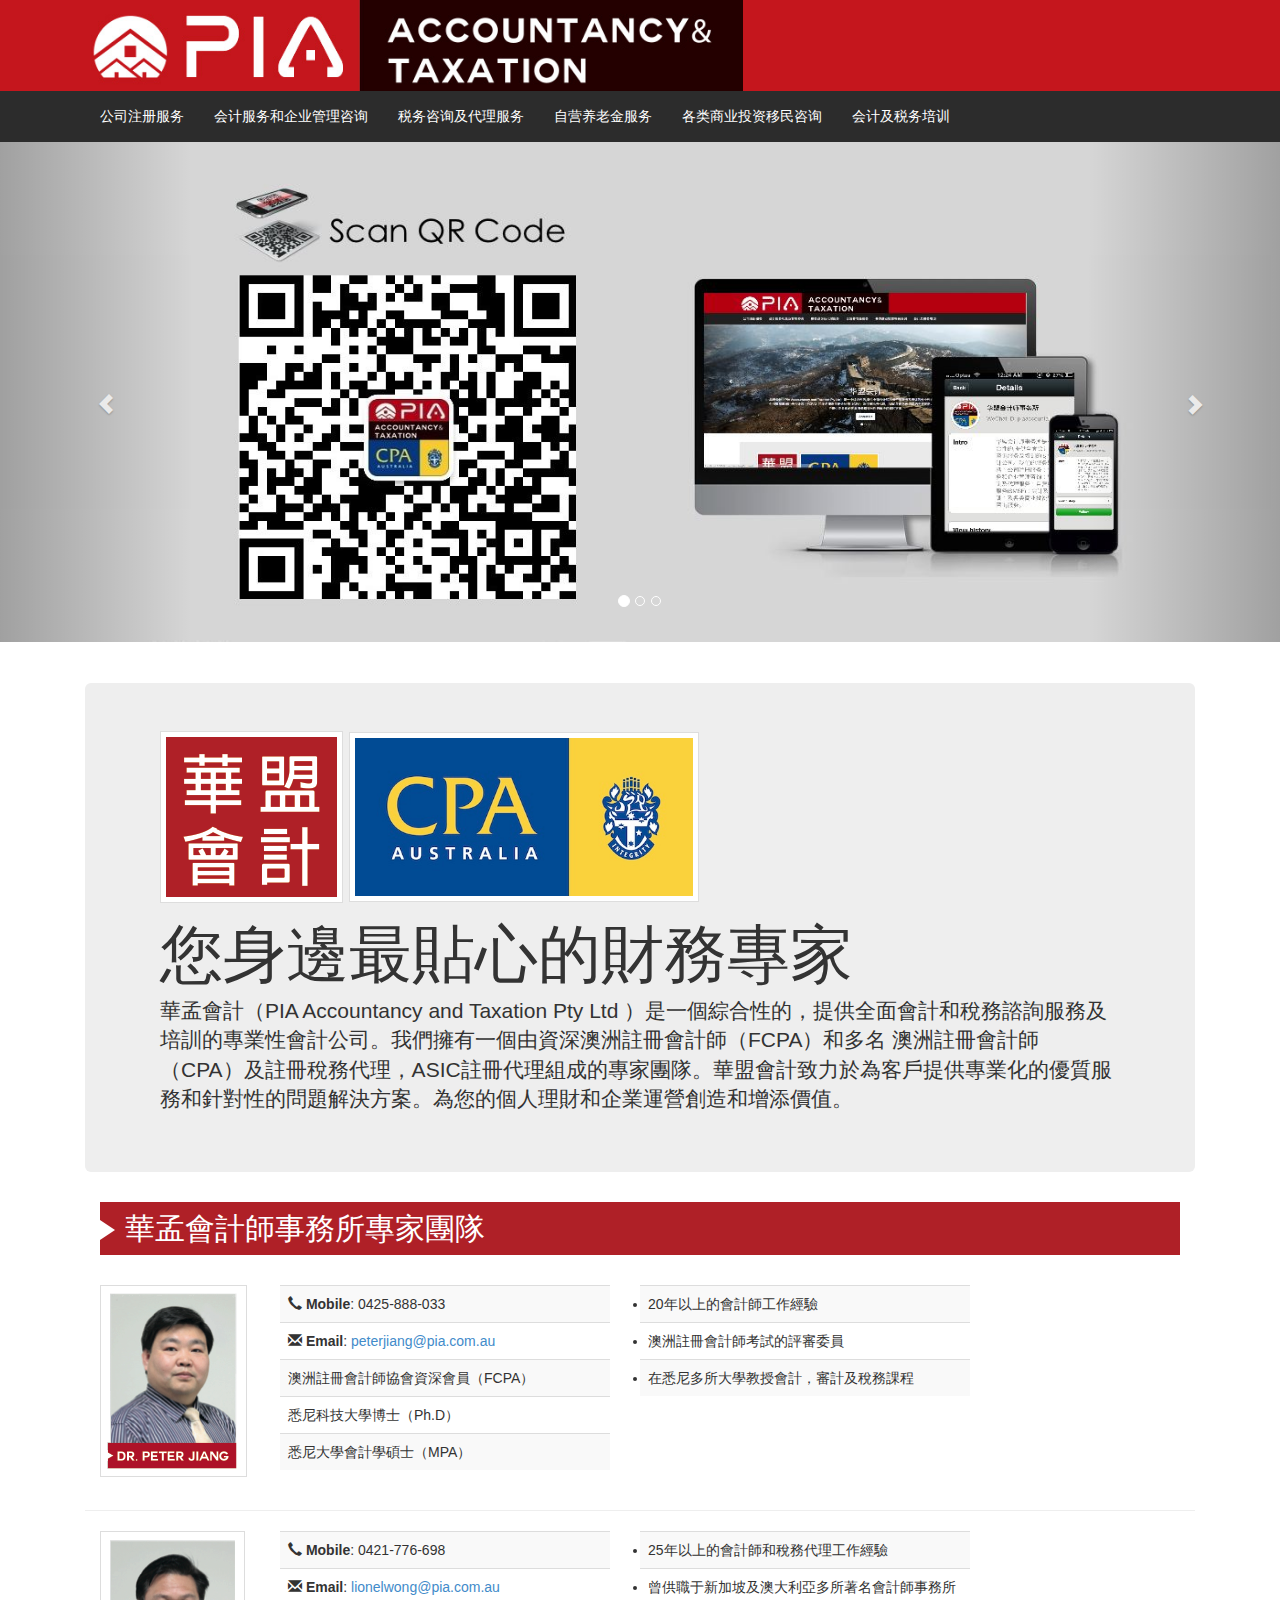
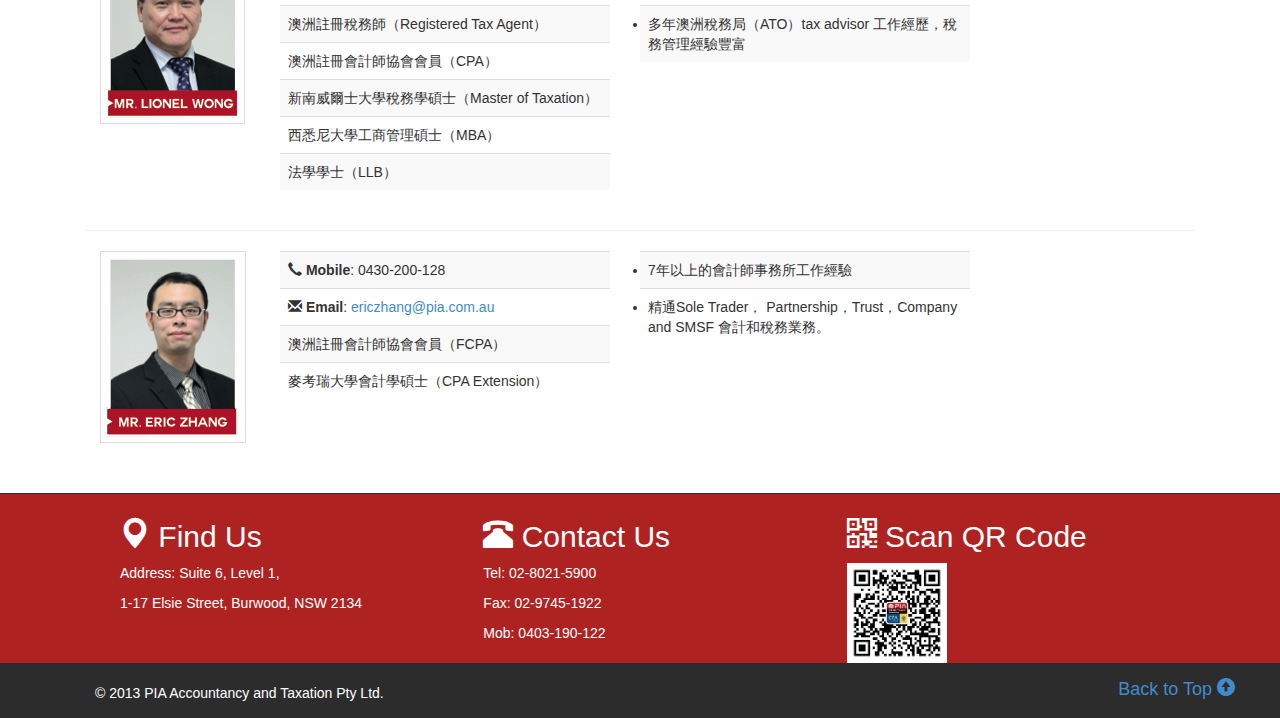
<file: index.html>
<!DOCTYPE html>
<html>
  <head>
    <title>PIA</title>
    <meta http-equiv="Content-Type" content="text/html; charset=UTF-8" />
    <meta name="viewport" content="width=device-width, initial-scale=1.0">
    <!-- Bootstrap -->
    <link href="assets/css/bootstrap.min.css" rel="stylesheet" media="screen">
    <!-- HTML5 shim and Respond.js IE8 support of HTML5 elements and media queries -->
    <!--[if lt IE 9]>
      <script src="../../assets/js/html5shiv.js"></script>
      <script src="../../assets/js/respond.min.js"></script>
    <![endif]-->
    <!-- inner css -->
    <link href="css/style.css" rel="stylesheet" media="screen">
  </head>
  <body>
    <!-- Static navbar brand-->
    <div id="top_page"></div>
    <div class="brand">
      <div class="container">
        <a href="index.html"><img src="img/Logo.jpg" class="logo"></a>
      </div> <!-- end of navbar -->
    </div>
    <!-- Static navbar -->
    <div class="navbar navbar-default navbar-static-top">
      <div class="container">
        <div class="navbar-header">
          <button type="button" class="navbar-toggle" data-toggle="collapse" data-target=".navbar-collapse">
            <span class="icon-bar"></span>
            <span class="icon-bar"></span>
            <span class="icon-bar"></span>
          </button>
        </div>
        <div class="navbar-collapse collapse">
          <ul class="nav navbar-nav myNav">
              <li><a href="register.html"> 公司注册服务</a></li>
              <li><a href="consulting.html">会计服务和企业管理咨询</a></li>
              <li><a href="tax.html">税务咨询及代理服务</a></li>
              <li><a href="pension.html">自营养老金服务</a></li>
              <li><a href="immigrant.html">各类商业投资移民咨询</a></li>
              <li><a href="tranning.html">会计及税务培训</a></li>
          </ul>
        </div><!--/.nav-collapse -->
      </div >
    </div> <!-- end of navbar -->
    <!-- Carousel
    ================================================== -->
    <div id="myCarousel" class="carousel slide">
      <!-- Indicators -->
      <ol class="carousel-indicators">
        <li data-target="#myCarousel" data-slide-to="0" class="active"></li>
        <li data-target="#myCarousel" data-slide-to="1"></li>
        <li data-target="#myCarousel" data-slide-to="2"></li>
      </ol>
      <div class="carousel-inner">
        <div class="item active">
          <img src="img/slides/slide1.jpg" data-src="holder.js/100%x500/auto/#777:#7a7a7a/text:Second slide" alt="First slide" style="height: 500px; width: 100%; display: block;">
          <div class="container">
            <div class="carousel-caption">
            </div>
          </div>
        </div>
        <div class="item">
          <img src="img/slides/slide2.jpg" data-src="holder.js/100%x500/auto/#777:#7a7a7a/text:Third slide" alt="Second slide" style="height: 500px; width: 100%; display: block;">
          <div class="container">
            <div class="carousel-caption">
            </div>
          </div>
        </div>
        <div class="item">
          <img src="img/slides/slide3.jpg" data-src="holder.js/100%x500/auto/#777:#7a7a7a/text:First slide" alt="Third slide" style="height: 500px; width: 100%; display: block;">
          <div class="container">
            <div class="carousel-caption">
              <h1> 华盟会计 </h1>
              <p>华盟会计（PIA Accountancy and Taxation Pty Ltd）是一个综合性的,提供全面会计和税务咨询服务及培训的专业性会计公司。我们拥有一个由资深澳洲注册会计师（FCPA）和多名澳洲注册会计师（CPA）及注册税务代理，ASIC注册代理组成的专家团队。华盟会计致力于为客户提供专业化的优质服务和针对性的解决问题的方案.</p>
              <p><a class="btn btn-large btn-primary" href="#">About Us</a></p>
            </div>
          </div>
        </div>
      </div>
      <a class="left carousel-control" href="#myCarousel" data-slide="prev"><span class="glyphicon glyphicon-chevron-left"></span></a>
      <a class="right carousel-control" href="#myCarousel" data-slide="next"><span class="glyphicon glyphicon-chevron-right"></span></a>
    </div> <!-- end of carousel -->

    <!-- body content -->
    <br>
    <div class="container white">
      <div class= "col-lg-12">
        <div class= "col-lg-12">
          <p class="logo_title"> 
          </p>
        </div>

        <div class="jumbotron">
          <div class="container">
            <img src="img/huamenghuaiji.png" data-src="holder.js/100x180" alt="..." class="logo_wrapper"> 
            <img src="img/cpa_logo.jpg" data-src="holder.js/200x100" alt="..." class="cpa_logo">
            <h1>您身邊最貼心的財務專家</h1>
            <p>華孟會計（PIA Accountancy and Taxation Pty Ltd ）是一個綜合性的，提供全面會計和稅務諮詢服務及培訓的專業性會計公司。我們擁有一個由資深澳洲註冊會計師（FCPA）和多名
            澳洲註冊會計師（CPA）及註冊稅務代理，ASIC註冊代理組成的專家團隊。華盟會計致力於為客戶提供專業化的優質服務和針對性的問題解決方案。為您的個人理財和企業運營創造和增添價值。</p>
          </div>
        </div>

        <!-- pia accountancy team details -->
        <div class= "col-lg-12">
          <div class="innerArrow pull-left"></div>
          <h2 class="flag">華孟會計師事務所專家團隊</h2>
        </div> <br>

        <div class="col-lg-12 row"> 
          <div class="col-lg-2">
            <img src="img/team/team1.png" class="logo_wrapper">
          </div>
          <div class="col-lg-4">
            <table class="table table-striped">
              <tr><td><span class="glyphicon glyphicon-earphone"></span> <strong>Mobile</strong>: 0425-888-033</td></tr>
              <tr><td>
                <span class="glyphicon glyphicon-envelope"></span> 
                <strong>Email</strong>:<a href="mailto:peterjiang@pia.com.au"> peterjiang@pia.com.au</a>
              </td></tr>
              <tr> <td>澳洲註冊會計師協會資深會員（FCPA）</td> </tr>
              <tr> <td>悉尼科技大學博士（Ph.D）</td> </tr>
              <tr> <td>悉尼大學會計學碩士（MPA）</td> </tr>
            </table>
          </div>
          <div class="col-lg-4">
            <table class="table table-striped">
              <tr><td><li>20年以上的會計師工作經驗</li></td></tr>
              <tr><td><li>澳洲註冊會計師考試的評審委員</li></td></tr>
              <tr><td><li>在悉尼多所大學教授會計，審計及稅務課程 </li></td></tr>
            </table>
          </div>
        </div>
        <hr>
        <div class="col-lg-12 row"> 
          <div class="col-lg-2">
            <img src="img/team/team2.png" class="logo_wrapper">
          </div>
          <div class="col-lg-4">
            <table class="table table-striped">
              <tr><td><span class="glyphicon glyphicon-earphone"></span> <strong>Mobile</strong>: 0421-776-698</td></tr>
              <tr><td>
                <span class="glyphicon glyphicon-envelope"></span> 
                <strong>Email</strong>:<a href="mailto:lionelwong@pia.com.au"> lionelwong@pia.com.au</a> 
              </td></tr>
              <tr> <td>澳洲註冊稅務師（Registered Tax Agent）</td> </tr>
              <tr> <td>澳洲註冊會計師協會會員（CPA）</td> </tr>
              <tr> <td>新南威爾士大學稅務學碩士（Master of Taxation）</td> </tr>
              <tr> <td>西悉尼大學工商管理碩士（MBA）</td> </tr>
              <tr> <td>法學學士（LLB）</td> </tr>
            </table>
          </div>
          <div class="col-lg-4">
            <table class="table table-striped">
              <tr> <td><li>25年以上的會計師和稅務代理工作經驗</li></td></tr>
              <tr> <td><li>曾供職于新加坡及澳大利亞多所著名會計師事務所</li></td></tr>
              <tr> <td><li>多年澳洲稅務局（ATO）tax advisor 工作經歷，稅務管理經驗豐富</li></td></tr>
            </table>
          </div>
        </div>
        <hr>
        <div class="col-lg-12 row"> 
          <div class="col-lg-2">
            <img src="img/team/team3.png" class="logo_wrapper">
          </div>
          <div class="col-lg-4">
            <table class="table table-striped">
              <tr><td><span class="glyphicon glyphicon-earphone"></span> <strong>Mobile</strong>: 0430-200-128</td></tr>
              <tr><td><span class="glyphicon glyphicon-envelope"></span> <strong>Email</strong>:<a href="mailto:ericzhang@pia.com.au"> ericzhang@pia.com.au</a></td></tr>
              <tr> <td>澳洲註冊會計師協會會員（FCPA）</td> </tr>
              <tr> <td>麥考瑞大學會計學碩士（CPA Extension）</td> </tr>
            </table>
          </div>
          <div class="col-lg-4">
            <table class="table table-striped">
              <tr> <td><li>7年以上的會計師事務所工作經驗</li></td></tr>
              <tr> <td><li>精通Sole Trader， Partnership，Trust，Company and SMSF 會計和稅務業務。</li></td></tr>
            </table>
          </div>
        </div>

      <!-- end of pia accountancy team details -->
      </div>
    </div>
    <!-- end of body content -->

    <!-- footer -->
    <div class="footer">
      <div class="container">
        <div class="row space">
            <div class="col-lg-4">
                <h2><span class="glyphicon glyphicon-map-marker"></span> Find Us</h2> 
                <p>Address: Suite 6, Level 1,</p>
                <p>1-17 Elsie Street, Burwood, NSW 2134</p>
            </div><!-- /.col-lg-4 -->

            <div class="col-lg-4">
                <h2><span class="glyphicon glyphicon-phone-alt"></span> Contact Us</h2> 
                <p>Tel: 02-8021-5900 </p>
                <p>Fax: 02-9745-1922 </p>
                <p>Mob: 0403-190-122 </p>
            </div><!-- /.col-lg-4 -->

            <div class="col-lg-4">
                <h2><span class="glyphicon glyphicon-qrcode"></span> Scan QR Code</h2> 
                <img src="img/WebchatCode.jpg" class="qrCode">
            </div><!-- /.col-lg-4 -->
        </div>
      </div>
    </div>
    <div class="footer-bottom space">
      <div class="container">
      <h4 class="pull-right move-up"><a href="#top_page">Back to Top <span class="glyphicon glyphicon-circle-arrow-up"></span></a></h4> 
      <p>© 2013 PIA Accountancy and Taxation Pty Ltd.</p>
      </div>
    </div>
    <!-- end of footer -->
    <!-- jQuery (necessary for Bootstrap's JavaScript plugins) -->
    <script src="js/jquery.js"></script>
    <!-- Include all compiled plugins (below), or include individual files as needed -->
    <script src="assets/js/bootstrap.min.js"></script>
    <!-- inner class css -->
    <script src="js/app.js"></script>
  </body>
</html>
</file>
<file: css/style.css>
/************************ global css *************************/
body {
}
/***********************css for the brand logo *******************/
.brand {
  background-color: #C5161D;
  height: 91px;
}
.logo {
  width: 59%;
  height: 100%;
  color: #FFFFFF;
}
.lanVersion {
  color: #FFFFFF;
  margin-top: 30px;
  float: right ;
}
.lanVersion a{
  color: #FFFFFF;
  font-size: 14px;
}

/***********************css for the navigation bar*******************/
.navbar-default {
  background-color: #2C2C2C;
  /*border-top: 1px solid #4C4C4C;*/
  border-bottom: 1px solid #2C2C2C;
}
.nav li a:hover {
  background-color: #024585 !important;
}
.myNav a{
  background-color: #2C2C2C;
  color: #FFFFFF !important;
  font-weight: 500;
  font-size: 14px;
}
.navbar-nav li a {
  /*padding-top: 10px;*/
  /*padding-bottom: 10px;*/
  -webkit-transition: 0.5s;
  -moz-transition: 0.5s;
  -o-transition: 0.5s;
  -ms-transition: 0.5s;
  transition: 0.5s;
}
.active a {
  color: #FFFFFF !important;
  background-color: #024585 !important;
  font-weight: 500;
  font-size: 14px;
}
.nav .active a:hover {
  color: #FFFFFF !important;
}
.navbar-header {
  max-height: 85px;
}
/********************************css for carousel ****************************/
.carousel {
  margin-top: -20px;
}
.expand {
  max-width: 1180px !important;
}


/****************************** css for the body content ***********************/
.logo_title {
  font-size: 45px;
}
.logo_wrapper {
  border: 1px solid #DDDDDD;
  padding: 5px;
  background-color: #FFFFFF;
}
.cpa_logo {
  border: 1px solid #DDDDDD;
  padding: 5px;
  width: 350px;
  height: 170px;
  background-color: #FFFFFF;
}
.white {
  background-color: #FFFFFF;
  padding-top: 10px;  
}

.flag {
  background-color: #AF2027;
  color: #FFFFFF;
  padding: 10px;
}
.innerArrow {
  width: 0;
  height: 0;
  border-left: 15px solid #FFFFFF;
  border-right: 10px solid transparent;
  border-bottom: 10px solid transparent;
  border-top: 10px solid transparent;
  margin: -9px auto 0 auto;
  margin-top: 18px;
}

.myImage:hover{
  opacity: 0.8;
  -webkit-transition: 0.5s;
  -moz-transition: 0.5s;
  -o-transition: 0.5s;
  -ms-transition: 0.5s;
  transition: 0.5s;
}
/************************* css for the footer *******************************/
.footer {
  background-color:#AF2222;
  /*padding-top: 10px;*/
  color: #FFFFFF;
  border-top: #2C2C2C 1px solid;
  margin-top: 50px;
  /*padding-bottom: 10px;*/
}
.footer a {
  font-size: 14px;
  color: #FFFFFF;
}
.space {
  padding-left: 50px;
}
.qrCode {
  width: 100px;
  height: 100px;
}
.footer-bottom {
  background-color: #2C2C2C;
  color: #FFFFFF;
  padding-top: 20px;
  padding-bottom: 5px;
}
.move-up {
  margin-top: -7px;
}
.row {
  width: 100%;
}
#map_canvas {
  width: 100%;
  height: 300px;
  background-color: #CCC;
}
</file>
